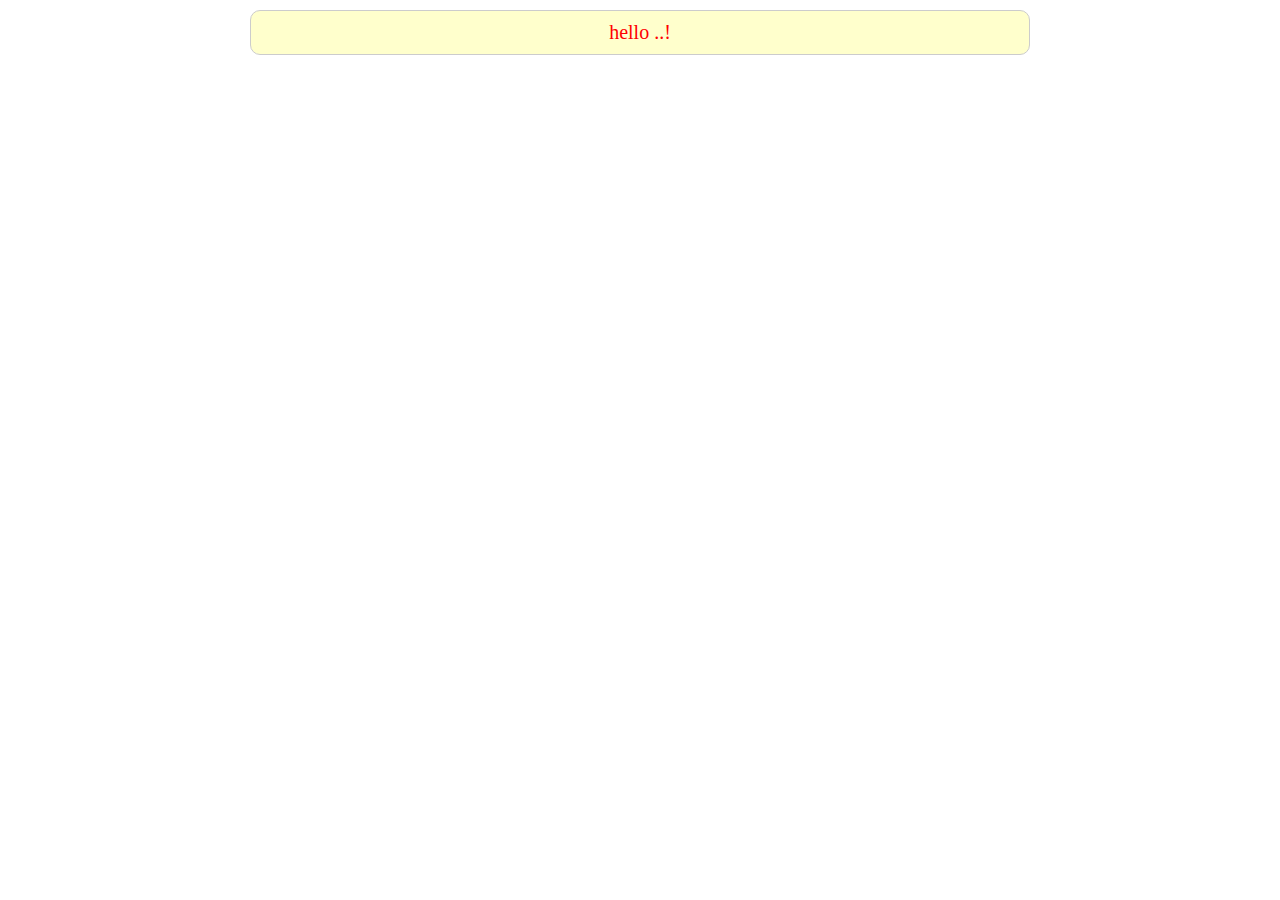
<file: DOM/ex1.html>
<!DOCTYPE html>
<html >
<head>
    <meta charset="UTF-8">
  <style>
    .styled-paragraph {
      background-color: #ffffcc; 
      color: red;                
      text-align: center;
      font-size: 20px;           
      padding: 10px;
      border-radius: 10px;      
      border: 1px solid #ccc;
      margin: 10px auto;
      width: 60%;
    }
  </style>
</head>
<body>

  <div id="container"></div>

  <script src="script.js"></script>
</body>
</html>
</file>
